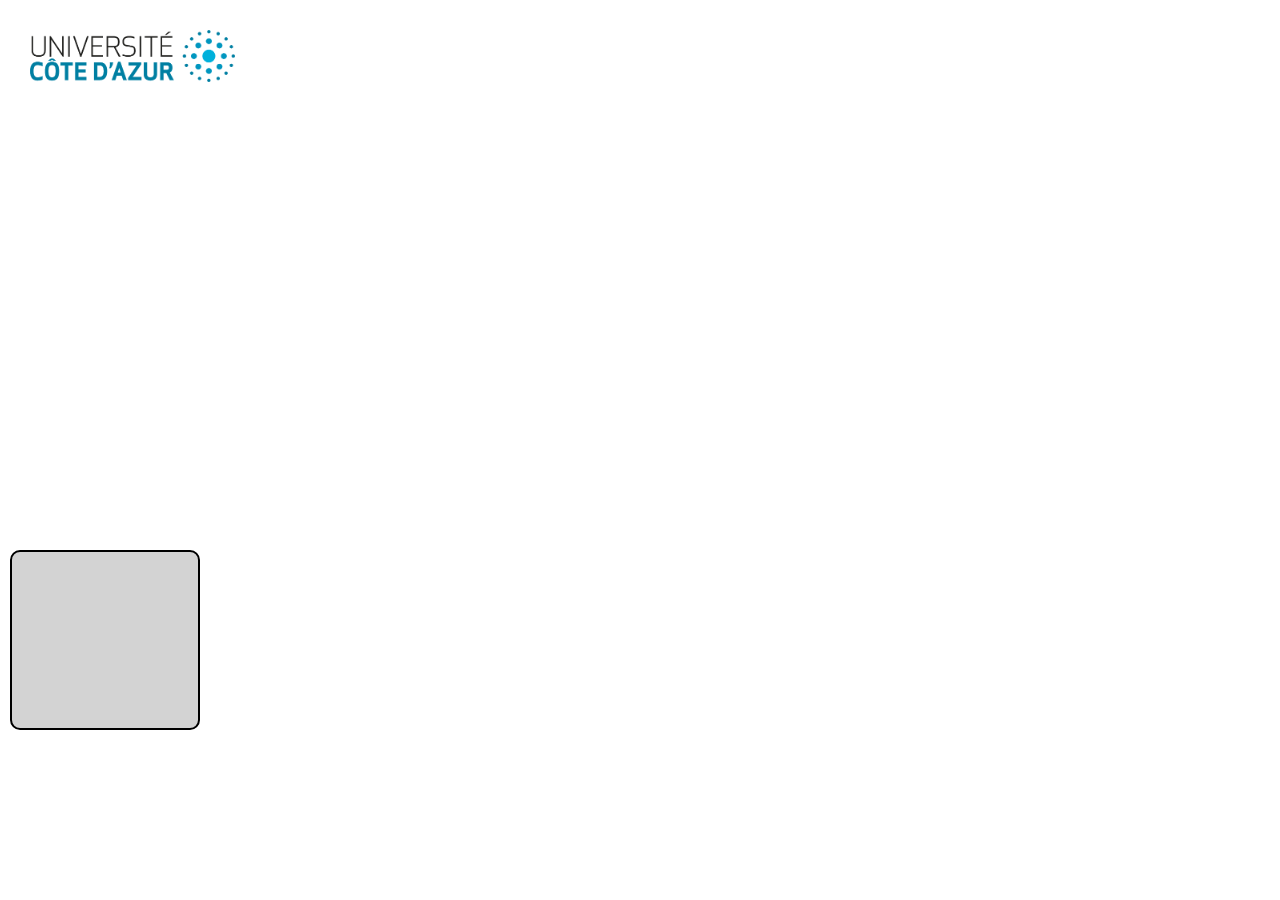
<file: index.html>
<!DOCTYPE html>
<meta charset="utf-8">
<head>
    <title>Number of artist per country</title>

    <link rel="stylesheet" href="dataviz.css">
    <link rel="stylesheet" href="style/bootstrap.min.css">

    <!-- Load d3.js -->
    <script src="https://d3js.org/d3.v4.js"></script>
    <script src="https://d3js.org/d3-scale-chromatic.v1.min.js"></script>
    <script src="https://d3js.org/d3-geo-projection.v2.min.js"></script>
    <script src="https://d3js.org/topojson.v1.min.js"></script>

    <script src="tip.js"></script>


    <style>
        .pie {
            margin: 20px;
        }

        svg {
            float: left;
        }

        .legend {
            float: left;
            font-family: "Verdana";
            font-size: 0.7em;
        }

        .pie text {
            font-family: "Verdana";
            fill: #000;
        }

        .pie .name-text {
            font-size: 0.8em;
        }

        .pie .value-text {
            font-size: 3em;
        }

        #chart {
            display: block;
        }

        #map {
            /*background-color: green;*/
            width: 70%;
        }

        .doughnut {
            /*background-color: red;*/
            width: 30%;
            float: left;
            display: inline;
            margin: 0 auto;
        }

        .legend_map {
            position: absolute;
            left: 10px;
            top: 550px;
            z-index: 1;
            border-radius: 10px;
            border: 2px solid #000;
            background-color: #d3d3d3;
            font-size: 14px;
        }
    </style>
</head>

<body>
<div class="top">
    <img src="universite_cote_d_azur.png" alt="Université logo" class="logo">
</div>

<svg id="my_dataviz3" height=180 width=190 class="legend_map"></svg>
<div id="map"></div>

<script>
    var format = d3.format(",")
    datasetName_by_year = "https://raw.githubusercontent.com/JeanElisee/test/main/country.csv"
    datasetName_normal = "country_2.csv"
    selectedCountry = ""

    // Set tooltips
    var tip = d3.tip()
        .attr('class', 'd3-tip')
        .offset([-10, 0])
        .html(function (d) {
            if (d.total > 0)
                return "<strong>Country: </strong><span class='details'>" + d.properties.name + "<br></span>" + "<strong>Artist: </strong><span class='details'>" + format(d.total) + "</span>";
            else
                return "<strong>" + d.properties.name.toUpperCase() + "</strong> - NO INFOS"
        })

    var margin = {top: -250, right: 0, bottom: 0, left: -80},
        width = 960 - margin.left - margin.right,
        height = 500 - margin.top - margin.bottom;

    var svg = d3.select("#map")
        .append("svg")
        .attr("width", width)
        .attr("height", height)
        .append('g')
        .attr('class', 'map');

    var projection = d3.geoMercator()
        .scale(130)
        .translate([width / 2, height / 1.5]);

    var path = d3.geoPath().projection(projection);

    svg.call(tip);

    // Legend creation
    var legend = svg.append('g')
        .attr('transform', 'translate(5, 150)');

    const legendCellSize = 25,
        colors = d3.schemeBlues[7];

    // Data and color scale
    var data = d3.map();
    var colorScale = d3.scaleThreshold()
        .domain([1, 20, 500, 1000, 5000, 20000])
        .range(d3.schemeBlues[7]);

    // Load external data and boot
    setDataset(datasetName_normal)

    var dataset = []

    // create a list of keys
    var keys = ["0", "1 to 20", "21 to 500", "501 to 1000", "1001 to 5000", "Greater than 5000"]

    function setDataset(datasetName) {
        d3.queue()
            .defer(d3.json, "world.geojson")
            .defer(d3.csv, datasetName, function (d) {
                dataset.push(d);
                data.set(d.id, +d.size);
            })
            .await(ready);
    }

    function ready(error, topo) {
        // Draw the map
        // Adding the title on the visualisation
        svg.append("text")
            .attr("x", (width / 2))
            .attr("y", 50)
            .attr("text-anchor", "middle")
            .style("fill", "#4693c4")
            .style("font-weight", "300")
            .style("font-size", "20px")
            .text("Number of artist per country".toUpperCase());

        svg.append("text")
            .attr("x", (width / 3))
            .attr("y", 70)
            .attr("dy", ".35em")
            .text("This graph shows the repartition of artist per country.");

        svg.append("g")
            .selectAll("path")
            .data(topo.features)
            .enter()
            .append("path")
            // draw each country
            .attr("d", path)
            // set the color of each country
            .attr("fill", function (d) {
                d.total = data.get(d.id) || 0;
                return colorScale(d.total);
            })
            .style('stroke', 'white')
            .style('stroke-width', 1.5)
            .style("opacity", 0.8)
            // tooltips
            .style("stroke", "white")
            .style('stroke-width', 0.3)
            .on('mouseover', function (d) {
                tip.show(d);

                d3.select(this)
                    .style("opacity", 1)
                    .style("stroke", "#000")
                    .style("stroke-width", 2);
            })
            .on('mouseout', function (d) {
                tip.hide(d);

                d3.select(this)
                    .style("opacity", 0.8)
                    .style("stroke", "white")
                    .style("stroke-width", 0.3);
            })
            .on("click", function (d) {
                var index = findWithAttr(dataset, 'id', d.id);

                var previousCountry = selectedCountry;

                if (index === -1) {
                    console.log('Not found');
                    document.getElementById("country_name").innerHTML = "No data collected for " + d.properties.name.toUpperCase();
                    selectedCountry = d.properties;
                    document.getElementById("detail_genres_rep").innerHTML = "";
                    document.getElementById("chart").innerHTML = "";

                    return;
                }

                selectedCountry = dataset[index];

                if (previousCountry.name === selectedCountry.name) {
                    console.log('Already selected');
                    return;
                }

                console.log(selectedCountry);
                var currentGenres = JSON.parse(selectedCountry.genres.replace(/'/g, '"'))

                if ((currentGenres && currentGenres.length === 0) || !currentGenres) {
                    console.log('No genres found');
                    document.getElementById("country_name").innerHTML = "No data collected for " + selectedCountry.name.toUpperCase();
                    document.getElementById("detail_genres_rep").innerHTML = "";
                    document.getElementById("chart").innerHTML = "";
                    return;
                }

                document.getElementById("chart").innerHTML = "";

                document.getElementById("country_name").innerHTML = "Repartition of genres for " + selectedCountry.name.toUpperCase();
                document.getElementById("detail_genres_rep").innerHTML = "Only the top 10 genres are displayed.";

                changeData(currentGenres)
            });

        // select the svg area
        var SVG = d3.select("#my_dataviz3")

        // Usually you have a color scale in your chart already
        var color = d3.scaleOrdinal()
            .domain(keys)
            .range(d3.schemeBlues[6]);

        // Add one dot in the legend for each name.
        var size = 20
        SVG.selectAll("mydots")
            .data(keys)
            .enter()
            .append("rect")
            .attr("x", 20)
            .attr("y", function (d, i) {
                return 20 + i * (size + 5)
            })
            .attr("width", size)
            .attr("height", size)
            .style("fill", function (d) {
                return color(d)
            })
            .on("mouseover", function (d) {
                var value = getValue(d);
                legend.select("#cursor")
                    .attr('transform', 'translate(' + (legendCellSize + 5) + ', ' + (value * legendCellSize) + ')')
                    .style("display", null);
                d3.selectAll("path[fill='" + colors[value] + "']")
                    .style('fill', "#FFFF00");
            })
            .on("mouseout", function (d) {
                var value = getValue(d);
                legend.select("#cursor")
                    .style("display", "none");
                d3.selectAll("path[fill='" + colors[value] + "']")
                    .style('fill', colors[value]);
            });

        // Add one dot in the legend for each name.
        SVG.selectAll("mylabels")
            .data(keys)
            .enter()
            .append("text")
            .attr("x", 25 + size * 1.2)
            .attr("y", function (d, i) {
                return 25 + i * (size + 5) + (size / 2)
            }) // 100 is where the first dot appears. 25 is the distance between dots
            .style("fill", "#000")
            .text(function (d) {
                return d
            })
            .attr("text-anchor", "left")
            .style("alignment-baseline", "middle")
    }


    function findWithAttr(array, attr, value) {
        for (let i = 0; i < array.length; i += 1) {
            if (array[i][attr] === value) {
                return i;
            }
        }
        return -1;
    }

    function getValue(text) {
        var value = 0;

        switch (text) {
            case keys[0]:
                value = 0;
                break;
            case keys[1]:
                value = 1;
                break;
            case keys[2]:
                value = 2;
                break;
            case keys[3]:
                value = 3;
                break;
            case keys[4]:
                value = 4;
                break;
            case keys[5]:
                value = 5;
                break;
            default:
                console.log('Default triggered');
                return;
        }

        return value;
    }
</script>

<div class="doughnut">
    <div class="mx-auto col-12 text-center">
        <h5 class="mt-5 mb-0" id="country_name"></h5>
        <h6 class="mt-5 mb-0" id="detail_genres_rep"></h6>
        <div id="chart"></div>
    </div>
</div>

<script src="pie_chart.js"></script>
</body>
</file>
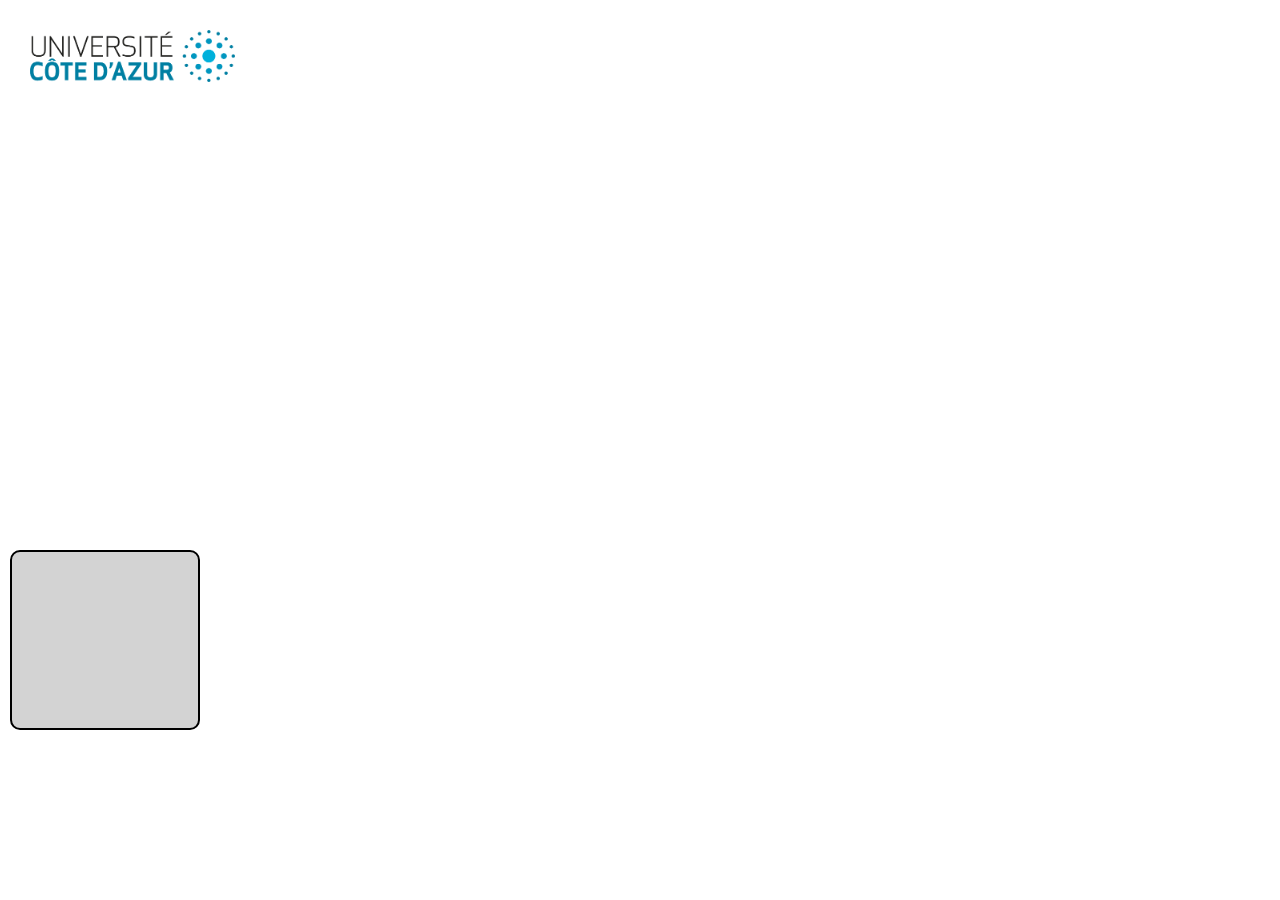
<file: public/index.html>
<!DOCTYPE html>
<meta charset="utf-8">
<head>
    <title>Number of artist per country</title>

    <link rel="stylesheet" href="dataviz.css">
    <link rel="stylesheet" href="style/bootstrap.min.css">

    <!-- Load d3.js -->
    <script src="https://d3js.org/d3.v4.js"></script>
    <script src="https://d3js.org/d3-scale-chromatic.v1.min.js"></script>
    <script src="https://d3js.org/d3-geo-projection.v2.min.js"></script>
    <script src="https://d3js.org/topojson.v1.min.js"></script>

    <script src="tip.js"></script>


    <style>
        .pie {
            margin: 20px;
        }

        svg {
            float: left;
        }

        .legend {
            float: left;
            font-family: "Verdana";
            font-size: 0.7em;
        }

        .pie text {
            font-family: "Verdana";
            fill: #000;
        }

        .pie .name-text {
            font-size: 0.8em;
        }

        .pie .value-text {
            font-size: 3em;
        }

        #chart {
            display: block;
        }

        #map {
            /*background-color: green;*/
            width: 70%;
        }

        .doughnut {
            /*background-color: red;*/
            width: 30%;
            float: left;
            display: inline;
        }

        .legend_map {
            position: absolute;
            left: 10px;
            top: 550px;
            z-index: 1;
            border-radius: 10px;
            border: 2px solid #000;
            background-color: #d3d3d3;
            font-size: 14px;
        }
    </style>
</head>

<body>
<div class="top">
    <img src="universite_cote_d_azur.png" alt="Université logo" class="logo">
</div>

<svg id="my_dataviz3" height=180 width=190 class="legend_map"></svg>
<div id="map"></div>

<script>
    var format = d3.format(",")
    datasetName_by_year = "https://raw.githubusercontent.com/JeanElisee/test/main/country.csv"
    datasetName_normal = "country_2.csv"
    selectedCountry = ""

    // Set tooltips
    var tip = d3.tip()
        .attr('class', 'd3-tip')
        .offset([-10, 0])
        .html(function (d) {
            if (d.total > 0)
                return "<strong>Country: </strong><span class='details'>" + d.properties.name + "<br></span>" + "<strong>Artist: </strong><span class='details'>" + format(d.total) + "</span>";
            else
                return "<strong>" + d.properties.name.toUpperCase() + "</strong> - NO INFOS"
        })

    var margin = {top: -250, right: 0, bottom: 0, left: -80},
        width = 960 - margin.left - margin.right,
        height = 500 - margin.top - margin.bottom;

    var svg = d3.select("#map")
        .append("svg")
        .attr("width", width)
        .attr("height", height)
        .append('g')
        .attr('class', 'map');

    var projection = d3.geoMercator()
        .scale(130)
        .translate([width / 2, height / 1.5]);

    var path = d3.geoPath().projection(projection);

    svg.call(tip);

    // Legend creation
    var legend = svg.append('g')
        .attr('transform', 'translate(5, 150)');

    const legendCellSize = 25,
        colors = d3.schemeBlues[7];

    // Data and color scale
    var data = d3.map();
    var colorScale = d3.scaleThreshold()
        .domain([1, 20, 500, 1000, 5000, 20000])
        .range(d3.schemeBlues[7]);

    // Load external data and boot
    setDataset(datasetName_normal)

    var dataset = []

    // create a list of keys
    var keys = ["0", "1 to 20", "21 to 500", "501 to 1000", "1001 to 5000", "Greater than 5000"]

    function setDataset(datasetName) {
        d3.queue()
            .defer(d3.json, "world.geojson")
            .defer(d3.csv, datasetName, function (d) {
                dataset.push(d);
                data.set(d.id, +d.size);
            })
            .await(ready);
    }

    function ready(error, topo) {
        // Draw the map
        // Adding the title on the visualisation
        svg.append("text")
            .attr("x", (width / 2))
            .attr("y", 50)
            .attr("text-anchor", "middle")
            .style("fill", "#4693c4")
            .style("font-weight", "300")
            .style("font-size", "20px")
            .text("Number of artist per country".toUpperCase());

        svg.append("text")
            .attr("x", (width / 3))
            .attr("y", 70)
            .attr("dy", ".35em")
            .text("This graph shows the repartition of artist per country.");

        svg.append("g")
            .selectAll("path")
            .data(topo.features)
            .enter()
            .append("path")
            // draw each country
            .attr("d", path)
            // set the color of each country
            .attr("fill", function (d) {
                d.total = data.get(d.id) || 0;
                return colorScale(d.total);
            })
            .style('stroke', 'white')
            .style('stroke-width', 1.5)
            .style("opacity", 0.8)
            // tooltips
            .style("stroke", "white")
            .style('stroke-width', 0.3)
            .on('mouseover', function (d) {
                tip.show(d);

                d3.select(this)
                    .style("opacity", 1)
                    .style("stroke", "#000")
                    .style("stroke-width", 2);
            })
            .on('mouseout', function (d) {
                tip.hide(d);

                d3.select(this)
                    .style("opacity", 0.8)
                    .style("stroke", "white")
                    .style("stroke-width", 0.3);
            })
            .on("click", function (d) {
                var index = findWithAttr(dataset, 'id', d.id);

                var previousCountry = selectedCountry;
                document.getElementById("chart").innerHTML = "";

                if (index === -1) {
                    console.log('Not found');
                    document.getElementById("country_name").innerHTML = "No data collected for " + d.properties.name.toUpperCase();
                    selectedCountry = d.properties;
                    document.getElementById("detail_genres_rep").innerHTML = "";
                    return;
                }

                selectedCountry = dataset[index];

                if (previousCountry.name === selectedCountry.name) {
                    console.log('Already selected');
                    return;
                }

                console.log(selectedCountry);
                var currentGenres = JSON.parse(selectedCountry.genres.replace(/'/g, '"'))

                if ((currentGenres && currentGenres.length === 0) || !currentGenres) {
                    console.log('No genres found');
                    document.getElementById("country_name").innerHTML = "No data collected for " + selectedCountry.name.toUpperCase();
                    document.getElementById("detail_genres_rep").innerHTML = "";
                    selectedCountry = d.properties;

                    return;
                }

                document.getElementById("chart").innerHTML = "";

                document.getElementById("country_name").innerHTML = "Repartition of genres for " + selectedCountry.name.toUpperCase();
                document.getElementById("detail_genres_rep").innerHTML = "Only the top 10 genres are displayed.";

                changeData(currentGenres)
            });

        // select the svg area
        var SVG = d3.select("#my_dataviz3")

        // Usually you have a color scale in your chart already
        var color = d3.scaleOrdinal()
            .domain(keys)
            .range(d3.schemeBlues[6]);

        // Add one dot in the legend for each name.
        var size = 20
        SVG.selectAll("mydots")
            .data(keys)
            .enter()
            .append("rect")
            .attr("x", 20)
            .attr("y", function (d, i) {
                return 20 + i * (size + 5)
            })
            .attr("width", size)
            .attr("height", size)
            .style("fill", function (d) {
                return color(d)
            })
            .on("mouseover", function (d) {
                var value = getValue(d);
                legend.select("#cursor")
                    .attr('transform', 'translate(' + (legendCellSize + 5) + ', ' + (value * legendCellSize) + ')')
                    .style("display", null);
                d3.selectAll("path[fill='" + colors[value] + "']")
                    .style('fill', "#FFFF00");
            })
            .on("mouseout", function (d) {
                var value = getValue(d);
                legend.select("#cursor")
                    .style("display", "none");
                d3.selectAll("path[fill='" + colors[value] + "']")
                    .style('fill', colors[value]);
            });

        // Add one dot in the legend for each name.
        SVG.selectAll("mylabels")
            .data(keys)
            .enter()
            .append("text")
            .attr("x", 25 + size * 1.2)
            .attr("y", function (d, i) {
                return 25 + i * (size + 5) + (size / 2)
            }) // 100 is where the first dot appears. 25 is the distance between dots
            .style("fill", "#000")
            .text(function (d) {
                return d
            })
            .attr("text-anchor", "left")
            .style("alignment-baseline", "middle")
    }


    function findWithAttr(array, attr, value) {
        for (let i = 0; i < array.length; i += 1) {
            if (array[i][attr] === value) {
                return i;
            }
        }
        return -1;
    }

    function getValue(text) {
        var value = 0;

        switch (text) {
            case keys[0]:
                value = 0;
                break;
            case keys[1]:
                value = 1;
                break;
            case keys[2]:
                value = 2;
                break;
            case keys[3]:
                value = 3;
                break;
            case keys[4]:
                value = 4;
                break;
            case keys[5]:
                value = 5;
                break;
            default:
                console.log('Default triggered');
                return;
        }

        return value;
    }
</script>

<div class="doughnut">
    <div class="mx-auto col-12 text-center">
        <h5 class="mt-5 mb-0" id="country_name"></h5>
        <h6 class="mt-5 mb-0" id="detail_genres_rep"></h6>
        <div id="chart"></div>
    </div>
</div>

<script src="pie_chart.js"></script>
</body>
</file>
<file: dataviz.css>
.top {
    position: absolute;
    top: 30px;
    left: 30px;
}

.logo {
    width: 40%;
}

.filter {
    position: absolute;
    top: 60px;
    right: 40px;
    background-color: lightgray;
    border: 1px solid #000;
    border-radius: 10px;
    color: #000;
    padding: 10px
}

.names {
    fill: none;
    stroke: #fff;
    stroke-linejoin: round;
}

/* Tooltip CSS */
.d3-tip {
    line-height: 1.5;
    font-weight: 400;
    font-family: "avenir next", Arial, sans-serif;
    padding: 6px;
    background: rgba(0, 0, 0, 0.6);
    color: #FFF;
    border-radius: 1px;
    pointer-events: none;
}

/* Creates a small triangle extender for the tooltip */
.d3-tip:after {
    box-sizing: border-box;
    display: inline;
    font-size: 8px;
    width: 100%;
    line-height: 1.5;
    color: rgba(0, 0, 0, 0.6);
    position: absolute;
    pointer-events: none;

}

/* Northward tooltips */
.d3-tip.n:after {
    content: "\25BC";
    margin: -1px 0 0 0;
    top: 100%;
    left: 0;
    text-align: center;
}

/* Eastward tooltips */
.d3-tip.e:after {
    content: "\25C0";
    margin: -4px 0 0 0;
    top: 50%;
    left: -8px;
}

/* Southward tooltips */
.d3-tip.s:after {
    content: "\25B2";
    margin: 0 0 1px 0;
    top: -8px;
    left: 0;
    text-align: center;
}

/* Westward tooltips */
.d3-tip.w:after {
    content: "\25B6";
    margin: -4px 0 0 -1px;
    top: 50%;
    left: 100%;
}

/*    text{
      pointer-events:none;
    }*/

.details {
    color: white;
}

div.tooltip {
    position: absolute;
    text-align: center;
    padding: .2rem;
    background: #313639;
    color: #f9f9f9;
    border: 0;
    border-radius: 8px;
    pointer-events: none;
    font-size: .7rem;
}

div.donut-tip {
    position: absolute;
    text-align: center;
    padding: .5rem;
    background: #FFFFFF;
    color: #313639;
    border: 1px solid #313639;
    border-radius: 8px;
    pointer-events: none;
    font-size: 1.3rem;
}

.legend-pie {
    font-size: .9rem;
}

.legend-pie .strongly-like {
    color: #5EC9A9;
}

.legend-pie .like {
    color: #AFE4B8;
}

.legend-pie .dislike {
    color: #539CC6;
}

.legend-pie .strongly-dislike {
    color: #323595;
}

.legend-pie .unsure {
    color: #C2D5EB;
}

.doughnut {
    display: block;
}

path.slice{
    stroke-width:2px;
}

polyline{
    opacity: .3;
    stroke: black;
    stroke-width: 2px;
    fill: none;
}
</file>
<file: public/dataviz.css>
.top {
    position: absolute;
    top: 30px;
    left: 30px;
}

.logo {
    width: 40%;
}

.filter {
    position: absolute;
    top: 60px;
    right: 40px;
    background-color: lightgray;
    border: 1px solid #000;
    border-radius: 10px;
    color: #000;
    padding: 10px
}

.names {
    fill: none;
    stroke: #fff;
    stroke-linejoin: round;
}

/* Tooltip CSS */
.d3-tip {
    line-height: 1.5;
    font-weight: 400;
    font-family: "avenir next", Arial, sans-serif;
    padding: 6px;
    background: rgba(0, 0, 0, 0.6);
    color: #FFF;
    border-radius: 1px;
    pointer-events: none;
}

/* Creates a small triangle extender for the tooltip */
.d3-tip:after {
    box-sizing: border-box;
    display: inline;
    font-size: 8px;
    width: 100%;
    line-height: 1.5;
    color: rgba(0, 0, 0, 0.6);
    position: absolute;
    pointer-events: none;

}

/* Northward tooltips */
.d3-tip.n:after {
    content: "\25BC";
    margin: -1px 0 0 0;
    top: 100%;
    left: 0;
    text-align: center;
}

/* Eastward tooltips */
.d3-tip.e:after {
    content: "\25C0";
    margin: -4px 0 0 0;
    top: 50%;
    left: -8px;
}

/* Southward tooltips */
.d3-tip.s:after {
    content: "\25B2";
    margin: 0 0 1px 0;
    top: -8px;
    left: 0;
    text-align: center;
}

/* Westward tooltips */
.d3-tip.w:after {
    content: "\25B6";
    margin: -4px 0 0 -1px;
    top: 50%;
    left: 100%;
}

/*    text{
      pointer-events:none;
    }*/

.details {
    color: white;
}

div.tooltip {
    position: absolute;
    text-align: center;
    padding: .2rem;
    background: #313639;
    color: #f9f9f9;
    border: 0;
    border-radius: 8px;
    pointer-events: none;
    font-size: .7rem;
}

div.donut-tip {
    position: absolute;
    text-align: center;
    padding: .5rem;
    background: #FFFFFF;
    color: #313639;
    border: 1px solid #313639;
    border-radius: 8px;
    pointer-events: none;
    font-size: 1.3rem;
}

.legend-pie {
    font-size: .9rem;
}

.legend-pie .strongly-like {
    color: #5EC9A9;
}

.legend-pie .like {
    color: #AFE4B8;
}

.legend-pie .dislike {
    color: #539CC6;
}

.legend-pie .strongly-dislike {
    color: #323595;
}

.legend-pie .unsure {
    color: #C2D5EB;
}

.doughnut {
    display: block;
}

path.slice{
    stroke-width:2px;
}

polyline{
    opacity: .3;
    stroke: black;
    stroke-width: 2px;
    fill: none;
}
</file>
